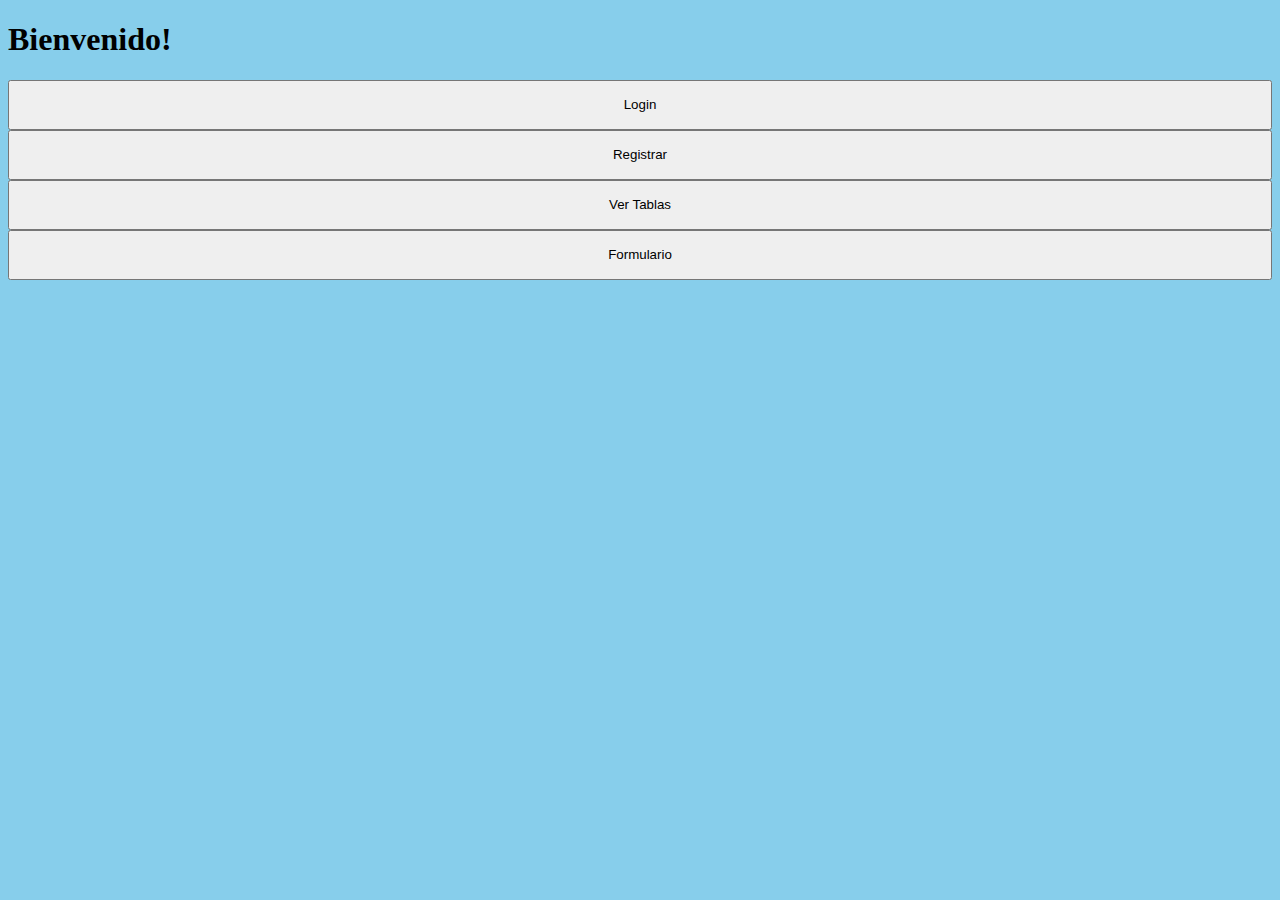
<file: index.html>
<!DOCTYPE html>
<html lang="en">
<head>
    <meta charset="UTF-8">
    <meta http-equiv="X-UA-Compatible" content="IE=edge">
    <meta name="viewport" content="width=device-width, initial-scale=1.0">
    <title>BD - hosting web</title>
    <link rel="stylesheet" href="css/styles.css">
</head>
<body>
    <h1>Bienvenido!</h1>

    <!-- el form -->
    
    <button type="button" onclick="window.location.href='html/iniciosesion.html'"
    style="width: 100%;height: 50px">Login</button>
    <br>
    <button type="button" onclick="window.location.href='html/registro.html'"
    style="width: 100%;height: 50px">Registrar</button>

    <button type="button" onclick="window.location.href='html/Tablas/drawtables.html'"
    style="width: 100%;height: 50px">Ver Tablas</button>

    <br>
    <button type="button" onclick="window.location.href='html/formulario.html'"
    style="width: 100%;height: 50px">Formulario</button>
</body>
</html>
</file>
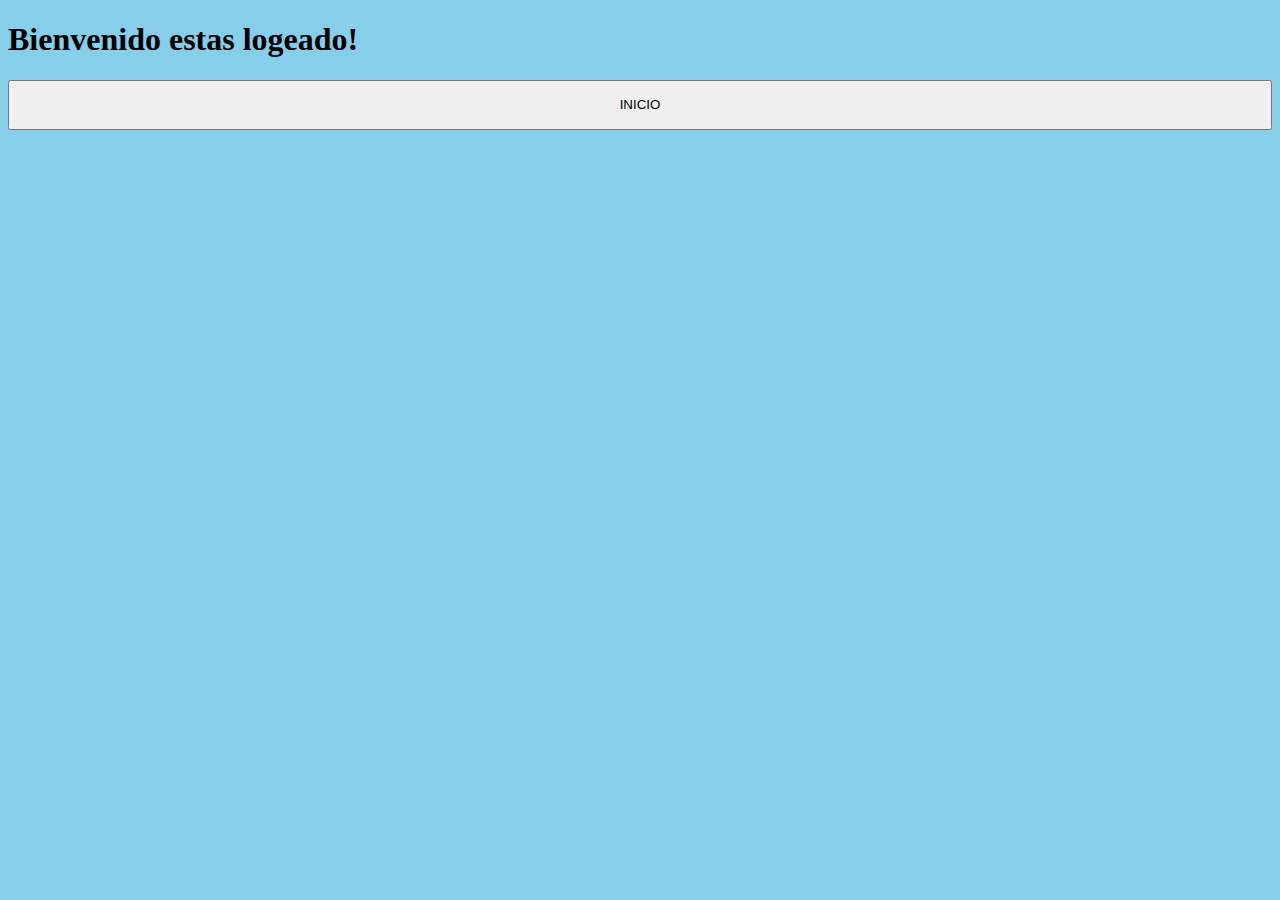
<file: html/bienvenido.html>
<!DOCTYPE html>
<html lang="en">
<head>
    <meta charset="UTF-8">
    <meta name="viewport" content="width=device-width, initial-scale=1.0">
    <title>Bienvenido</title>
    <link rel="stylesheet" href="../css/styles.css">
</head>
<body>
    <h1>Bienvenido estas logeado!</h1>
    <button type="button" onclick="window.location.href='../index.html'"
    style="width: 100%;height: 50px">INICIO</button>
    <br>
</body>
</html>
</file>
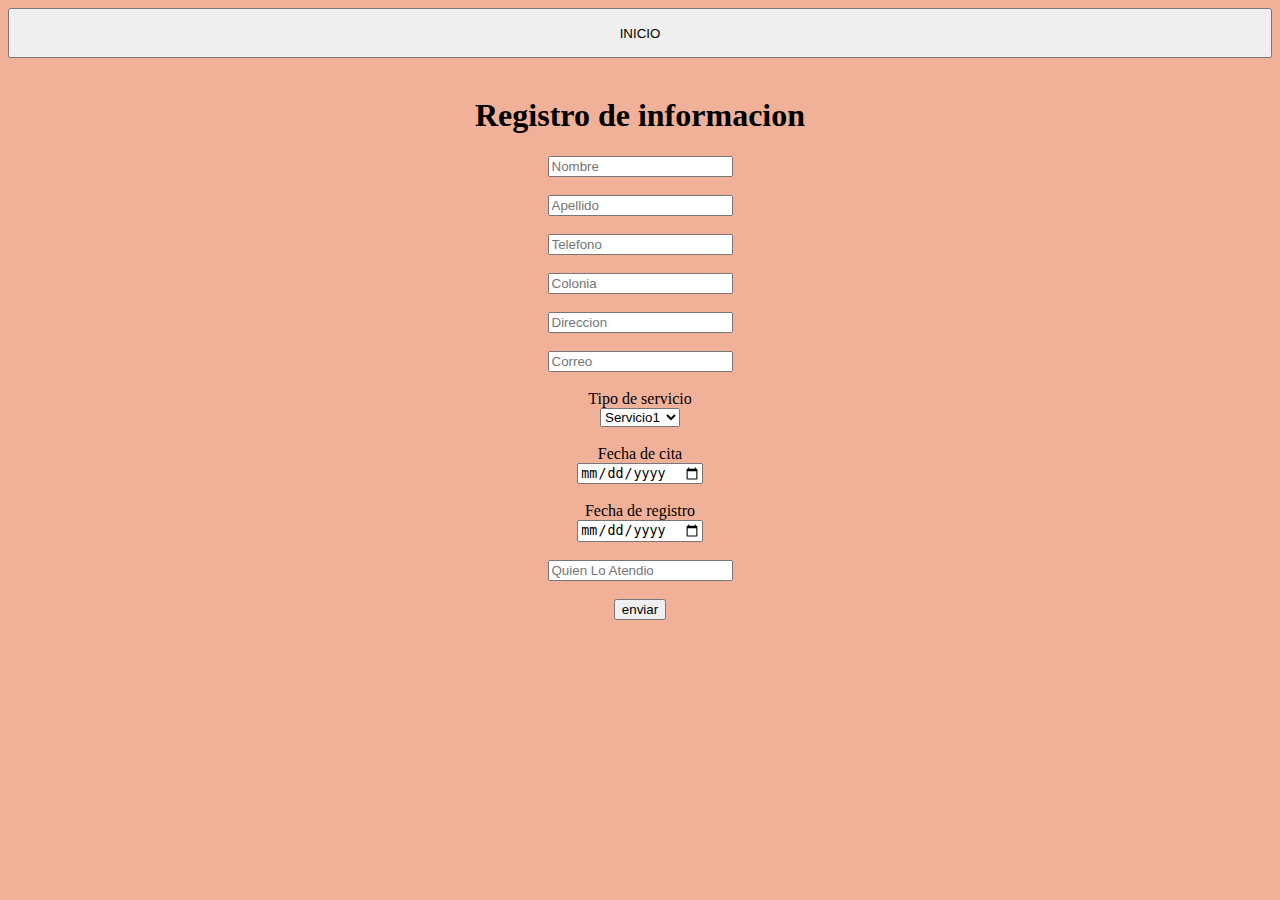
<file: html/formulario.html>
<!DOCTYPE html>
<html lang="en">
<head>
    <meta charset="UTF-8">
    <meta name="viewport" content="width=device-width, initial-scale=1.0">
    <title>Registro</title>
    <link rel="stylesheet" href="../css/formulario.css">
</head>
<body class="Formulario">
    <button type="button" onclick="window.location.href='../index.html'"
    style="width: 100%;height: 50px">INICIO</button>
    <center>
    <br>
    <h1>Registro de informacion</h1>

    
    <!-- el form 
    Una empresa quiere agendar citas a sus clientes
    Requiere por llamada pedir informacion:
    nombre (obligatorio)
    apellido
    telefono (obligatorio)
    colonia (obligatorio)
    direccion
    Tipo_Servicio(Servicio1, Servicio2, Servicio3, ServicioN)
    correo
    fecha_de_cita
    fecha_de_hoy (obligatorio)
    Quien_Lo_Atendio (obligatorio)
    
    -->
    <form action="../php/formulario.php" method="post">
        <input type="text" name="nombre" id="" placeholder="Nombre" required>
        <br> <br>
        <input type="text" name="apellido" id="" placeholder="Apellido">
        <br><br>
        <input type="tel" name="telefono" id="" placeholder="Telefono" required>
        <br><br>
        <input type="text" name="colonia" id="" placeholder="Colonia" required>
        <br><br>
        <input type="text" name="direccion" id="" placeholder="Direccion">
        <br><br>
        <input type="email" name="correo" id="" placeholder="Correo">
        <br><br>

        <label for=""> Tipo de servicio</label>
        <br>
        <select name="Tipo_Servicio" id="Tipo_Servicio">
            <option value="Servicio1">Servicio1</option>
            <option value="Servicio2">Servicio2</option>            
            <option value="Servicio3">Servicio3</option>            
            <option value="ServicioN">ServicioN</option>
        </select>

        <br><br>
    
        <label for=""> Fecha de cita</label>
        <br>
        <input type="date" name="fecha_de_cita" id="" placeholder="fecha_de_cita">
        <br><br>
        <label for=""> Fecha de registro</label>
        <br>
        <input type="date" name="fecha_de_hoy" id="" placeholder="fecha_de_hoy" required>
        <br><br>
        <input type="text" name="quien_lo_atendio" id="" placeholder="Quien Lo Atendio" required>
        <br><br>
        
        <input type="submit" value="enviar">
    </center>

    </form>
</body>
</html>
</file>
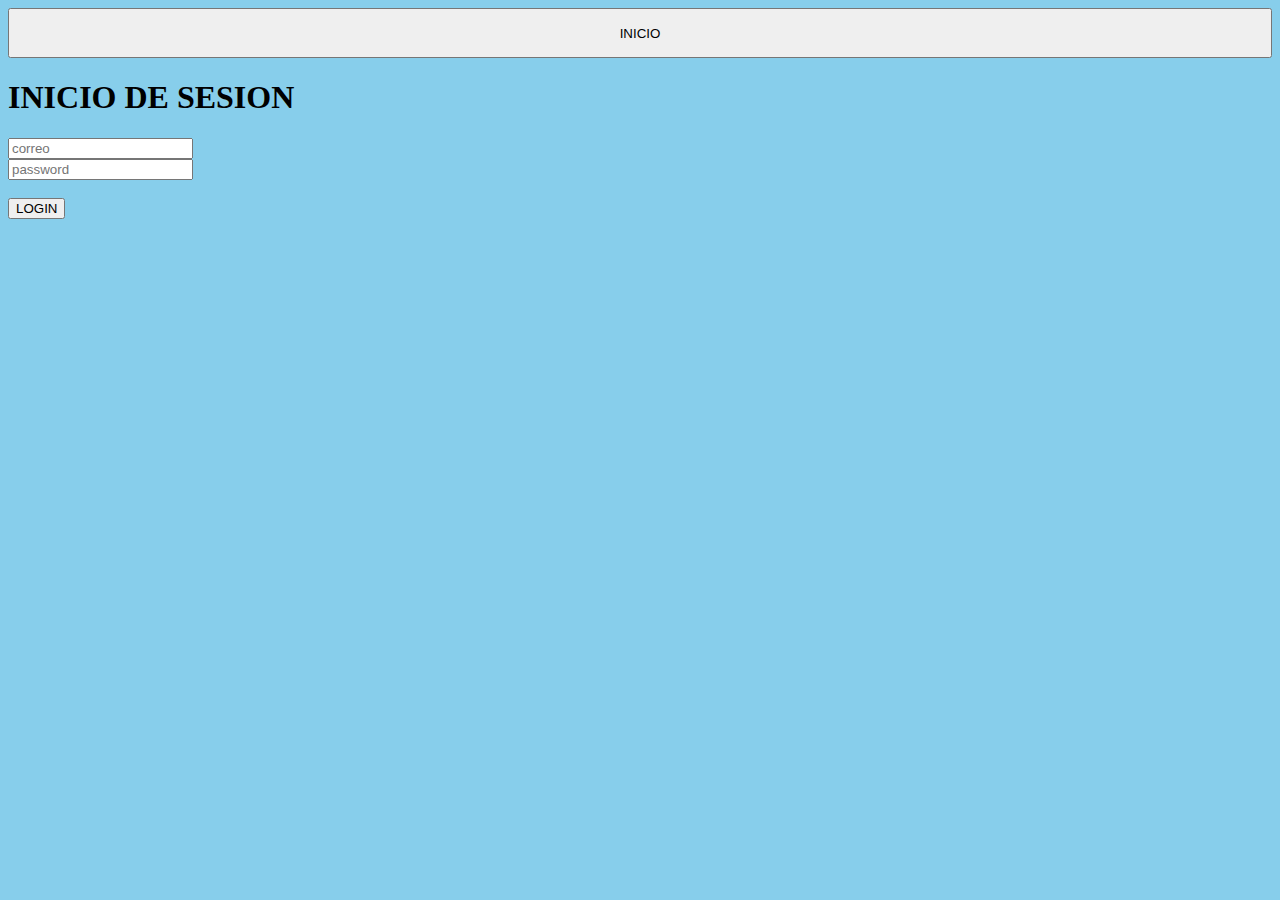
<file: html/iniciosesion.html>
<!DOCTYPE html>
<html lang="en">
<head>
    <meta charset="UTF-8">
    <meta name="viewport" content="width=device-width, initial-scale=1.0">
    <title>Inicio de sesion</title>
    <link rel="stylesheet" href="../css/styles.css">
</head>
<body>
    <button type="button" onclick="window.location.href='../index.html'"
    style="width: 100%;height: 50px">INICIO</button>
    <br>
    <h1>INICIO DE SESION</h1>
    <!-- el form -->
    <form action="../php/verificar.php" method="post">
    
        <input type="email" name="correo" id="" placeholder="correo" required>
        <br>
        <input type="password" name="pswd" id="" placeholder="password" required>
        <br>
        <br>        
        <input type="submit" value="LOGIN">

    </form>
</body>
</html>
</file>
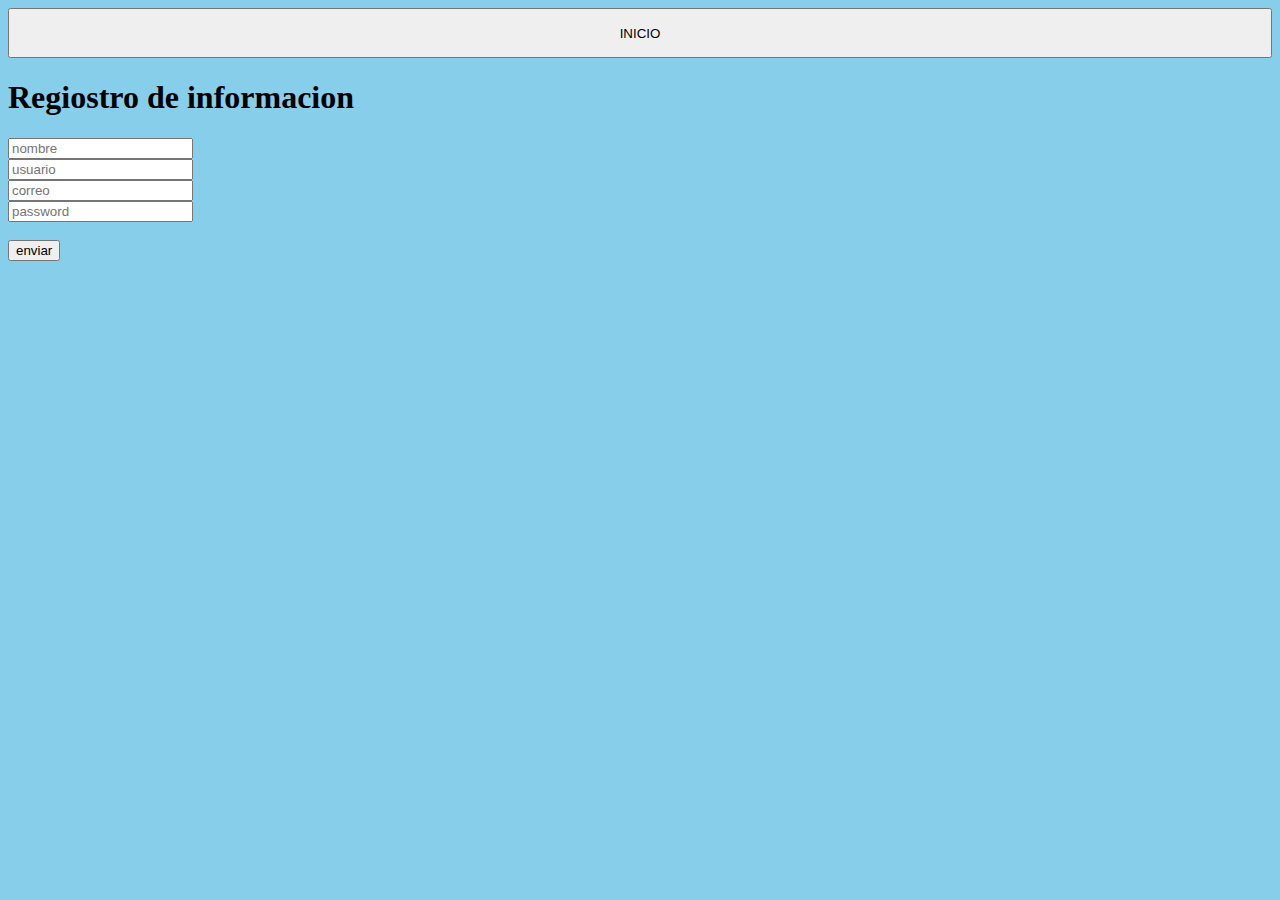
<file: html/registro.html>
<!DOCTYPE html>
<html lang="en">
<head>
    <meta charset="UTF-8">
    <meta name="viewport" content="width=device-width, initial-scale=1.0">
    <title>Registro</title>
    <link rel="stylesheet" href="../css/styles.css">
</head>
<body>
    <button type="button" onclick="window.location.href='../index.html'"
    style="width: 100%;height: 50px">INICIO</button>
    <br>
    <h1>Regiostro de informacion</h1>

    <!-- el form -->
    <form action="../php/registro.php" method="post">
        <input type="text" name="nombre" id="" placeholder="nombre" required>
        <br>
        <input type="text" name="usuario" id="" placeholder="usuario" required>
        <br>
        <input type="email" name="correo" id="" placeholder="correo" required>
        <br>
        <input type="password" name="pswd" id="" placeholder="password" required>
        <br>
        <br>

        
        <input type="submit" value="enviar">

    </form>
</body>
</html>
</file>
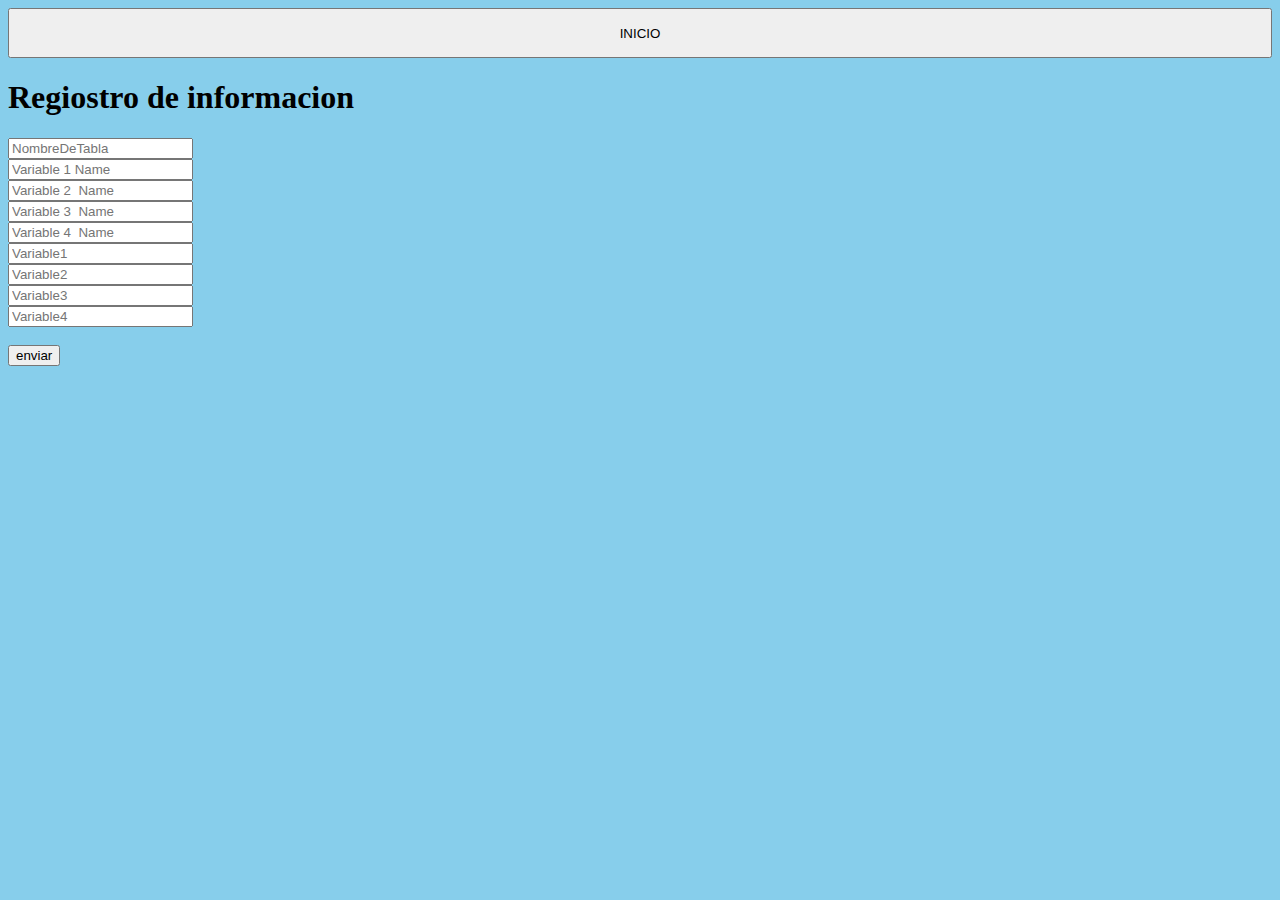
<file: html/Tablas/creadordetablas.html>
<!DOCTYPE html>
<html lang="en">

<head>
    <meta charset="UTF-8">
    <meta name="viewport" content="width=device-width, initial-scale=1.0">
    <title>Creador de Tablas</title>
    <link rel="stylesheet" href="../../css/styles.css">
</head>

<body>
    <button type="button" onclick="window.location.href='../../index.html'"
        style="width: 100%;height: 50px">INICIO</button>
    <br>
    <h1>Regiostro de informacion</h1>

    <!-- el form -->
    <form action="../../php/Tablas/creadordetablas.php" method="post">
        <input type="text" name="nombre" id="" placeholder="NombreDeTabla" required>
        <br>
        <div>
            <input type="text" name="varname1" id="" placeholder="Variable 1 Name" required>
            <br>
            <input type="text" name="varname2" id="" placeholder="Variable 2  Name" required>
            <br>
            <input type="text" name="varname3" id="" placeholder="Variable 3  Name">
            <br>
            <input type="text" name="varname4" id="" placeholder="Variable 4  Name">
            <br>
        </div>
        <div>
            <input type="text" name="var1" id="" placeholder="Variable1" required>
            <br>
            <input type="text" name="var2" id="" placeholder="Variable2" required>
            <br>
            <input type="text" name="var3" id="" placeholder="Variable3">
            <br>
            <input type="text" name="var4" id="" placeholder="Variable4">
            <br>
        </div>
        <br>


        <input type="submit" value="enviar">

    </form>
</body>

</html>
</file>
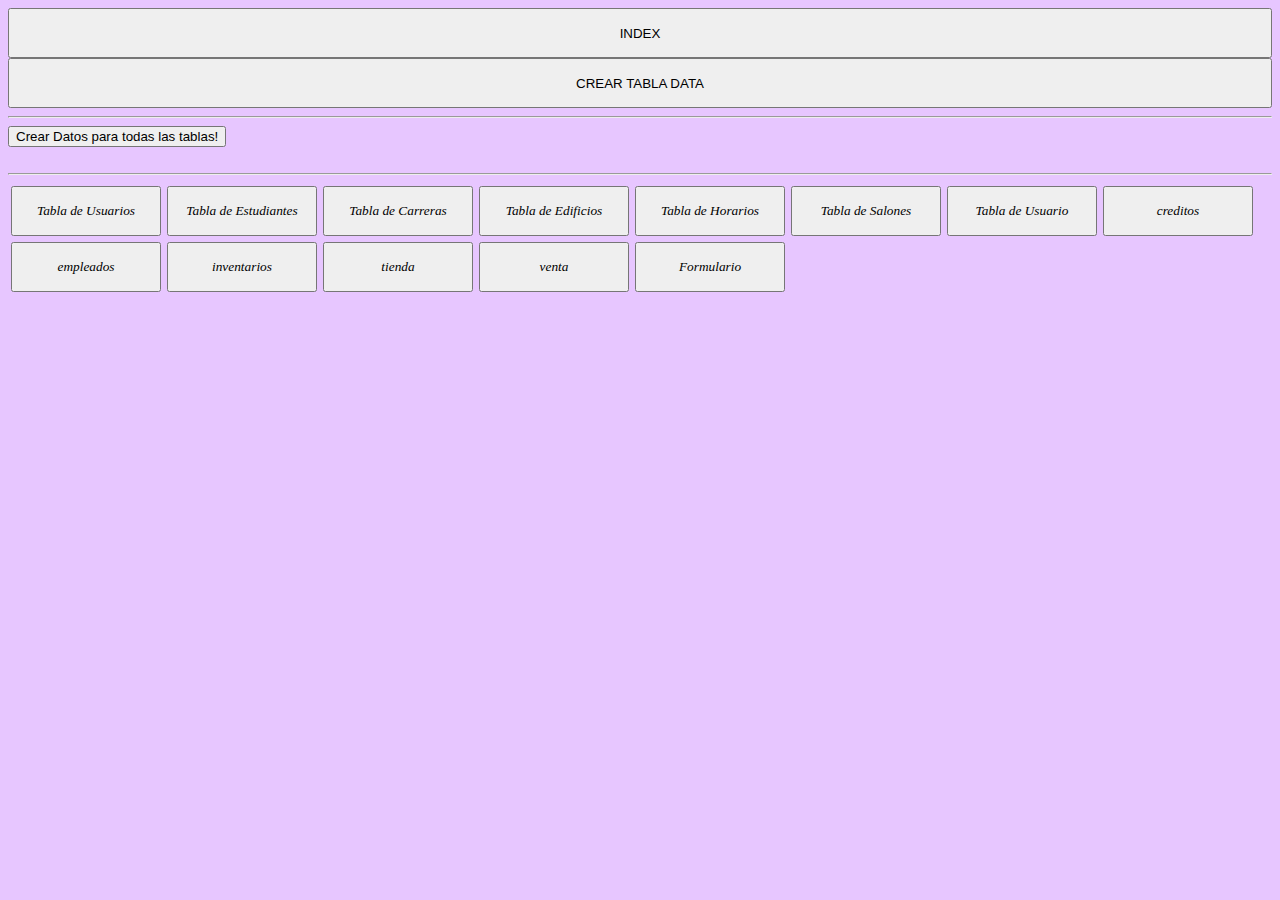
<file: html/Tablas/drawtables.html>
<!DOCTYPE html>
<html lang="en">

<head>
    <meta charset="UTF-8">
    <meta name="viewport" content="width=device-width, initial-scale=1.0">
    <title>Botones</title>
    <link rel="stylesheet" href="../../css/tablas.css">
</head>

<body>

    <button type="button" onclick="window.location.href='../../index.html'"
        style="width: 100%;height: 50px" class="art0">INDEX</button>
    <br>
    <button type="button" onclick="window.location.href='creadordetablas.html'" style="width: 100%;height: 50px" class="art0">CREAR
        TABLA DATA</button>
    <br>
    <hr>
    <form method="POST" action="../../php/Tablas/CreadorDeDatos/creadordedatos.php">
        <input type="submit" value="Crear Datos para todas las tablas!">
    </form>
    <br>
   
    <hr>

    <div class="botones">

        <form method="POST" action="../../php/Tablas/Proyecto/usuariostable.php">
            <input type="submit" value="Tabla de Usuarios" class="tablas">
        </form>

        <form method="POST" action="../../php/Tablas/Proyecto/estudiantestable.php">
            <input type="submit" value="Tabla de Estudiantes" class="tablas">
        </form>
        <form method="POST" action="../../php/Tablas/Proyecto/tablacarreras.php">
            <input type="submit" value="Tabla de Carreras" class="tablas">
        </form>
        <form method="POST" action="../../php/Tablas/Proyecto/tablaedificios.php">
            <input type="submit" value="Tabla de Edificios" class="tablas">
        </form>
        <form method="POST" action="../../php/Tablas/Proyecto/tablahorarios.php">
            <input type="submit" value="Tabla de Horarios" class="tablas">
        </form>
        <form method="POST" action="../../php/Tablas/Proyecto/tablasalones.php">
            <input type="submit" value="Tabla de Salones" class="tablas">
        </form>
        <form method="POST" action="../../php/Tablas/Proyecto/tablausuario.php">
            <input type="submit" value="Tabla de Usuario" class="tablas">
        </form>

        <form method="POST" action="../../php/Tablas/Tienda/creditos.php">
            <input type="submit" value="creditos" class="tablas">
        </form>
        <form method="POST" action="../../php/Tablas/Tienda/empleados.php">
            <input type="submit" value="empleados" class="tablas">
        </form>
        <form method="POST" action="../../php/Tablas/Tienda/inventarios.php">
            <input type="submit" value="inventarios" class="tablas">
        </form>
        <form method="POST" action="../../php/Tablas/Tienda/tienda.php">
            <input type="submit" value="tienda" class="tablas">
        </form>
        <form method="POST" action="../../php/Tablas/Tienda/venta.php">
            <input type="submit" value="venta" class="tablas">
        </form>
        <form method="POST" action="../../php/Tablas/Formulario/LecturaDeFormulario.php">
            <input type="submit" value="Formulario" class="tablas">
        </form>
    </div>
</body>

</html>
</file>
<file: css/styles.css>
body{
    background-color: skyblue;
}
.Formulario {
    background-color: rgb(241, 177, 152);
}
</file>
<file: css/formulario.css>
.Formulario {
    background-color: rgb(241, 177, 152);

}
</file>
<file: css/tablas.css>
body{
    background-color: #E7C6FF;
}
.tablas{
    height: 50px;
    width: 150px;
    font-family:Georgia, 'Times New Roman', Times, serif;
    font-style: italic;
    margin: 3px;

}

.botones{
    display: flex;
    flex-wrap: wrap;
}

.art0{
    /* background-color: #ffffff; */
}
.art1{
    background-color: #fbf6f8;
}
</file>
